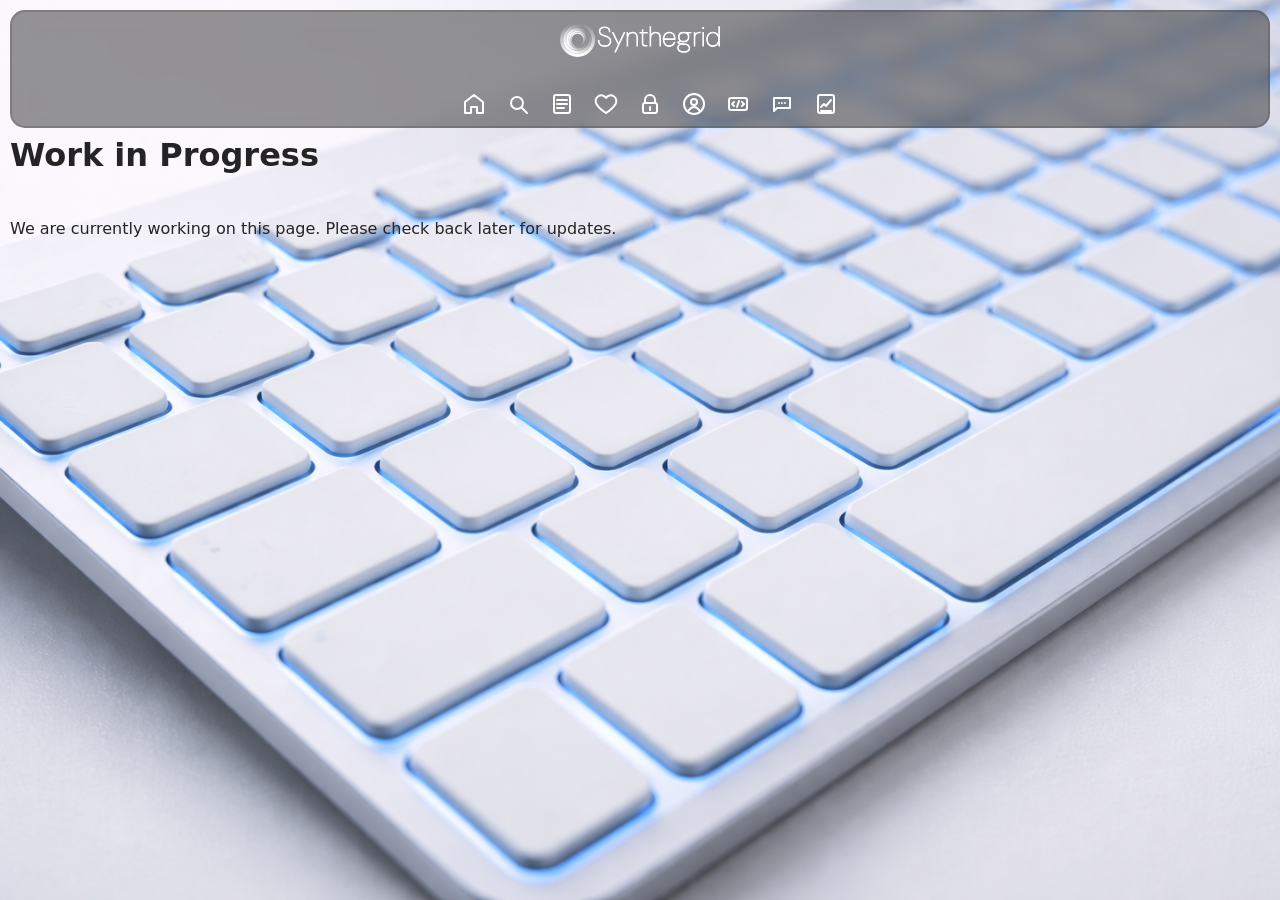
<file: index.html>
<!DOCTYPE html>
<html lang="en">
<head>
    <meta charset="UTF-8">
    <meta name="viewport" content="width=device-width, initial-scale=1.0">
    <title>Synthegrid - Home</title>
    <meta name="description" content="Synthegrid provides professional services in cybersecurity, AI, automation, and emerging technologies.">
    <meta name="theme-color" content="#0f0f0f">

    <meta property="og:title" content="Synthegrid">
    <meta property="og:description" content="Cybersecurity, AI, Automation, New technology, and much more.">
    <meta property="og:type" content="website">
    <meta property="og:url" content="index.html">
    <link rel="stylesheet" href="base.css">
    <!-- Favicon -->
    <link rel="icon" type="image/svg+xml" href="logo_standalone_light.svg">
</head>
<body>
    <a class="skip_link" href="#content">Skip to content</a>

    <nav id="navbar" aria-label="Primary">
        <div id="inside_nav">
            <a href="index.html"><div id="logo"></div></a>
            <br>
            <ul>
                <li><a href="index.html"><img class="image_icon" src="home.svg" alt="Home"></a></li>
                <li><a href="research.html"><img class="image_icon" src="research.svg" alt="Research"></a></li>
                <li><a href="blog.html"><img class="image_icon" src="blog.svg" alt="Blog"></a></li>
                <li><a href="partnerships.html"><img class="image_icon" src="heart.svg" alt="Partnerships"></a></li>
                <li><a href="privacy.html"><img class="image_icon" src="padlock.svg" alt="Privacy"></a></li>
                <li><a href="you.html"><img class="image_icon" src="user.svg" alt="You"></a></li>
                <li><a href="api.html"><img class="image_icon" src="api.svg" alt="APIs"></a></li>
                <li><a href="contact.html"><img class="image_icon" src="speech.svg" alt="Contact"></a></li>
                <li><a href="#workinprogress"><img class="image_icon" src="status.svg" alt="Status"></a></li>
            </ul>
        </div>
    </nav>
    <main id="content">
        <h1 id="workinprogress">Work in Progress</h1>
        <p>We are currently working on this page. Please check back later for updates.</p>
    </main>
</body>
</html>
</file>
<file: base.css>
#logo {
    width: 160px;
    height: 45px;
    /* no wrap */
    background-repeat: no-repeat;
    background-size: contain;
    
}

* {
    box-sizing: border-box;
}

:root {
    --font-sans: ui-sans-serif, system-ui, -apple-system, Segoe UI, Roboto, Arial, sans-serif;

    --color-brand: #001173;
    --color-brand-hover: #001a9a;

    --color-bg: #ffffff;
    --color-text: #242424;
    --color-muted: #575757;
    --color-muted-2: #3a3a3a;

    --color-on-dark: #f1f1f1;
    --color-ink: #0f0f0f;
    --color-ink-hover: #1b1b1b;

    --color-border: #2c2c2c33;
    --color-border-soft: #2c2c2c1f;

    --color-surface: #ffffffcc;
    --color-surface-soft: #ffffff80;
    --color-nav: #2c2c2c80;
    --color-note: #2c2c2c0d;

    --color-footer-bg: rgb(15, 15, 15);
    --color-footer-text: #bfbfbf;
    --color-footer-link: #d7d7d7;
    --color-footer-link-hover: #ffffff;

    --focus-ring: #7aa7ff;

    --radius-sm: 10px;
    --radius-md: 12px;
    --radius-lg: 15px;
    --radius-pill: 999px;
    --radius-selection: 3px;

    --border-1: 1px solid var(--color-border);
    --border-2: 2px solid var(--color-border);
    --blur-1: 10px;

    --shadow-1: 0 1px 0 rgba(15, 15, 15, 0.06);
    --shadow-2: 0 10px 30px rgba(15, 15, 15, 0.12);
}

html {
    accent-color: var(--color-brand);
}

input,
textarea,
select,
[contenteditable="true"],
[contenteditable="plaintext-only"] {
    caret-color: var(--color-brand);
}

*::selection {
    background-color: var(--color-brand);
    color: #ffffff;
    border-radius: var(--radius-selection);
}

*::-moz-selection {
    background-color: var(--color-brand);
    color: #ffffff;
    border-radius: var(--radius-selection);
}

body {
    font-family: var(--font-sans);
    line-height: 1.5;
    background-image: url(hero.png);
    background-size: cover;
    background-attachment: fixed;
    /* making the blur fill the page */
    margin:0px;
    padding:10px;
}
    #logo {
        background-image: url("logo_light.svg");
    }
    body {
        background-color: var(--color-bg);
        color: var(--color-text);
    }
    
    .expanded {
        border: var(--border-2);
        color: var(--color-on-dark);
    }
/* Default nav bar state */
#navbar {
    position: fixed;
    top: 10px;
    left: 10px;
    right: 10px;
    border: var(--border-2);
    color: var(--color-on-dark);
    padding: 10px;
    border-radius: var(--radius-lg);
    display: flex;
    align-items: center;
    background-color: var(--color-nav);
    backdrop-filter: blur(var(--blur-1));
    z-index: 1000;
}
#navbar ul {
    list-style-type: none;
    margin: 0;
    margin-left: 20px;
    padding: 0;
    display: flex;
    align-items: center;
    gap: 20px;
}
#navbar ul li a {
    text-decoration: none;
    font-weight: bold;
}
#navbar #inside_nav {
    text-align: center;
    display: flex;
    flex-direction: column;
    align-items: center;
}
main {
    padding-top: 100px;
    display: flex;
    flex-direction: column;
    align-items: stretch;
}

.skip_link {
    position: absolute;
    left: 12px;
    top: 12px;
    transform: translateY(-200%);
    padding: 10px 12px;
    border-radius: var(--radius-md);
    background: var(--color-bg);
    color: var(--color-text);
    border: var(--border-2);
    text-decoration: none;
    z-index: 2000;
}

.skip_link:focus {
    transform: translateY(0);
    outline: none;
}

.button {
    display: inline-flex;
    align-items: center;
    justify-content: center;
    padding: 10px 14px;
    border-radius: var(--radius-md);
    border: var(--border-2);
    text-decoration: none;
    font-weight: 700;
    color: var(--color-bg);
    background-color: var(--color-brand);
}

button.button {
    cursor: pointer;
}

button.button:disabled {
    opacity: 0.6;
    cursor: not-allowed;
}

.button:hover {
    background-color: var(--color-brand-hover);
}

.button:focus-visible {
    outline: 3px solid var(--color-brand);
    outline-offset: 2px;
}

.form {
    margin-top: 12px;
}

.form_grid {
    display: grid;
    grid-template-columns: 1fr;
    gap: 12px;
}

@media (min-width: 700px) {
    .form_grid {
        grid-template-columns: 1fr 1fr;
    }
}

.field {
    display: flex;
    flex-direction: column;
    gap: 6px;
    margin-top: 12px;
}

.field:first-child {
    margin-top: 0;
}

.field label {
    font-weight: 700;
}

input,
textarea,
select {
    width: 100%;
    padding: 10px 12px;
    border-radius: var(--radius-md);
    border: var(--border-2);
    background-color: var(--color-bg);
    color: var(--color-text);
    font: inherit;
}

textarea {
    resize: vertical;
}

input::placeholder,
textarea::placeholder {
    color: var(--color-muted);
}

input:focus-visible,
textarea:focus-visible,
select:focus-visible {
    outline: 3px solid var(--color-brand);
    outline-offset: 2px;
}

.form_actions {
    display: flex;
    flex-wrap: wrap;
    gap: 10px;
    margin-top: 14px;
}

.button.button_secondary {
    background-color: var(--color-surface);
    color: var(--color-text);
}

.button.button_secondary:hover {
    background-color: var(--color-bg);
}

.hero {
    margin-top: 8px;
}

.hero_kicker {
    margin: 0;
    font-size: 13px;
    letter-spacing: 0.08em;
    text-transform: uppercase;
    color: var(--color-muted);
}

.hero_title {
    margin: 10px 0 0 0;
    font-size: clamp(28px, 4vw, 44px);
    line-height: 1.12;
}

.hero_subtitle {
    margin-top: 10px;
}

.hero_actions {
    display: flex;
    flex-wrap: wrap;
    gap: 10px;
    margin-top: 14px;
}

.section_title {
    margin: 26px 0 10px 0;
    font-size: 20px;
}

.page_header {
    padding: 12px 0 14px;
    margin: 6px 0 18px;
    border-bottom: 1px solid var(--color-border-soft);
}

.page_header h1 {
    margin: 0;
    font-size: clamp(26px, 3.6vw, 40px);
    line-height: 1.12;
}
.image_icon {
    width: 24px;
    height: 24px;
    vertical-align: middle;
}
/* Mobile view - show hamburger and toggle nav */
@media (max-width: 768px) {
    body {
        padding: 5px;
    }
    
    #hamburger {
        display: block;
    }
    
    #navbar {
        flex-direction: row;
        align-items: center;
        padding: 8px;
        top: 5px;
        left: 5px;
        right: 5px;
        justify-content: space-between;
        border-radius: 50px;
        overflow: visible;
    }
    
    #navbar #inside_nav {
        display: flex;
        flex-direction: row;
        align-items: center;
        gap: 4px;
        margin-left: 0;
        margin-right: 0;
        width: 100%;
        justify-content: space-between;
        /* no wrap */
        flex-wrap: nowrap;
        overflow: visible;
    }
    
    #navbar ul {
        gap: 4px;
        margin-left: 0;
        margin-right: 0;
        padding-right: 4px;
        display: flex;
        flex-direction: row;
        align-items: center;
        list-style: none;
        padding: 0;
        flex-wrap: nowrap;
        justify-content: flex-end;
        overflow: visible;
    }
    
    .image_icon {
        width: 20px;
        height: 20px;
        flex-shrink: 0;
    }
    
    #logo {
        width: 32px;
        height: 32px;
        background-image: url("logo_standalone_light.svg") !important;
        flex-shrink: 0;
    }
}

/* Extra small screens */
@media (max-width: 480px) {
    #navbar ul {
        gap: 3px;
        margin-right: 0;
    }
    
    .image_icon {
        width: 20px;
        height: 20px;
    }
    
    #logo {
        width: 28px;
        height: 28px;
    }
    
    #logo {
        width: 32px;
        height: 32px;
        background-image: url("logo_standalone_light.svg") !important;
        flex-shrink: 0;
    }
    
    #navbar.expanded #inside_nav {
        display: flex;
    }
    
    #navbar.expanded ul {
        flex-direction: row;
        gap: 10px;
    }
    
    main {
        padding-top: 120px;
    }
    
    h1 {
        font-size: 24px;
    }
    
    h3 {
        font-size: 18px;
    }
    
    .showcase_div_righttext {
        flex-direction: column;
        max-width: 100%;
        padding: 10px;
        text-align: center !important;
    }
    
    .showcase_div_lefttext {
        flex-direction: column-reverse;
        max-width: 100%;
        padding: 10px;
        text-align: center !important;
    }
    
    .showcase_div_righttext > div {
        text-align: center !important;
    }
    
    .showcase_div_lefttext > div {
        text-align: center !important;
    }
    
    .showcase_image {
        width: 100%;
        max-width: 100%;
    }
    
    .image_icon {
        width: 20px;
        height: 20px;
    }
    
    footer {
        padding: 15px;
        font-size: 12px;
    }
    
    #logo {
        width: 120px;
        height: 35px;
    }
}

/* Very small screens - allow horizontal scroll */
@media (max-width: 360px) {
    #navbar ul {
        gap: 2px;
        overflow-x: auto;
        overflow-y: hidden;
        -webkit-overflow-scrolling: touch;
        scrollbar-width: none;
        -ms-overflow-style: none;
    }
    
    #navbar ul::-webkit-scrollbar {
        display: none;
    }
    
    .image_icon {
        width: 18px;
        height: 18px;
    }
    
    #logo {
        width: 28px !important;
        height: 28px !important;
    }
}

/* Ultra small screens */
@media (max-width: 280px) {
    #navbar {
        padding: 6px;
    }
    
    #navbar #inside_nav {
        gap: 2px;
    }
    
    #navbar ul {
        gap: 1px;
    }
    
    .image_icon {
        width: 16px;
        height: 16px;
    }
    
    #logo {
        width: 24px !important;
        height: 24px !important;
    }
}

/* horizontaly center #inside_nav */
#inside_nav {
    margin-left: auto;
    margin-right: auto;
}
.showcase_image {
    width: min(520px, 46vw);
    max-width: 520px;
    height: auto;
    margin-top: 20px;
    border-radius: var(--radius-sm);
    border: 2px solid var(--color-border-soft);
}
.showcase_div_righttext {
    display: flex;
    align-items: center;
    gap: 30px;
    margin-top: 20px;
    max-width: 1500px;
    border-top: 1px solid var(--color-border-soft);
    padding: 18px 0;
    flex-wrap: wrap;
}
.showcase_div_righttext > div {
    text-align: left;
    display: flex;
    flex-direction: column;
}
.showcase_div_lefttext {
    display: flex;
    align-items: center;
    gap: 30px;
    margin-top: 20px;
    max-width: 1500px;
    border-top: 1px solid var(--color-border-soft);
    padding: 18px 0;
    flex-wrap: wrap;
}
.showcase_div_lefttext > div {
    text-align: right;
    display: flex;
    flex-direction: column;
}
footer {
    margin: 0px;
    padding: 20px;
    text-align: center;
    font-size: 14px;
    color: var(--color-footer-text);
    background-color: var(--color-footer-bg);
    border-radius: var(--radius-lg);
}
footer a {
    color: var(--color-footer-link);
    text-decoration: none;
    display:block;
    margin-top: 10px;
}
footer div {
    text-align: left;
}
footer a:hover {
    text-decoration: underline;
    color: var(--color-footer-link-hover);
}
#footerLogo {
    width: 200px;
    height: auto;
    margin-bottom: 15px;
}

/* Blog / content pages */
.content_container {
    width: 100%;
    max-width: 1100px;
    margin: 0 auto;
    padding: 12px;
}

.lead {
    font-size: 16px;
    color: var(--color-muted-2);
    margin-top: 0;
}

.card_list {
    margin-top: 16px;
    border-top: 1px solid var(--color-border-soft);
}

.card {
    padding: 16px 0;
    border: 0;
    border-bottom: 1px solid var(--color-border-soft);
    background: transparent;
    backdrop-filter: none;
}

.card_title {
    margin: 0;
    font-size: 18px;
    line-height: 1.2;
}

.card_title a {
    color: var(--color-text);
    text-decoration: none;
}

.card a {
    color: inherit;
    text-decoration: underline;
}

.card_title a:hover {
    text-decoration: underline;
}

.meta {
    margin-top: 6px;
    color: var(--color-muted);
    font-size: 13px;
}

.tags {
    display: flex;
    flex-wrap: wrap;
    gap: 8px;
    margin-top: 12px;
}

.tag {
    border: var(--border-1);
    border-radius: var(--radius-pill);
    padding: 4px 10px;
    font-size: 12px;
    color: var(--color-muted-2);
    background-color: var(--color-surface-soft);
}

.note {
    margin-top: 18px;
    padding: 12px 14px;
    border-radius: var(--radius-md);
    border: var(--border-2);
    background-color: var(--color-note);
    color: var(--color-muted-2);
}
</file>
